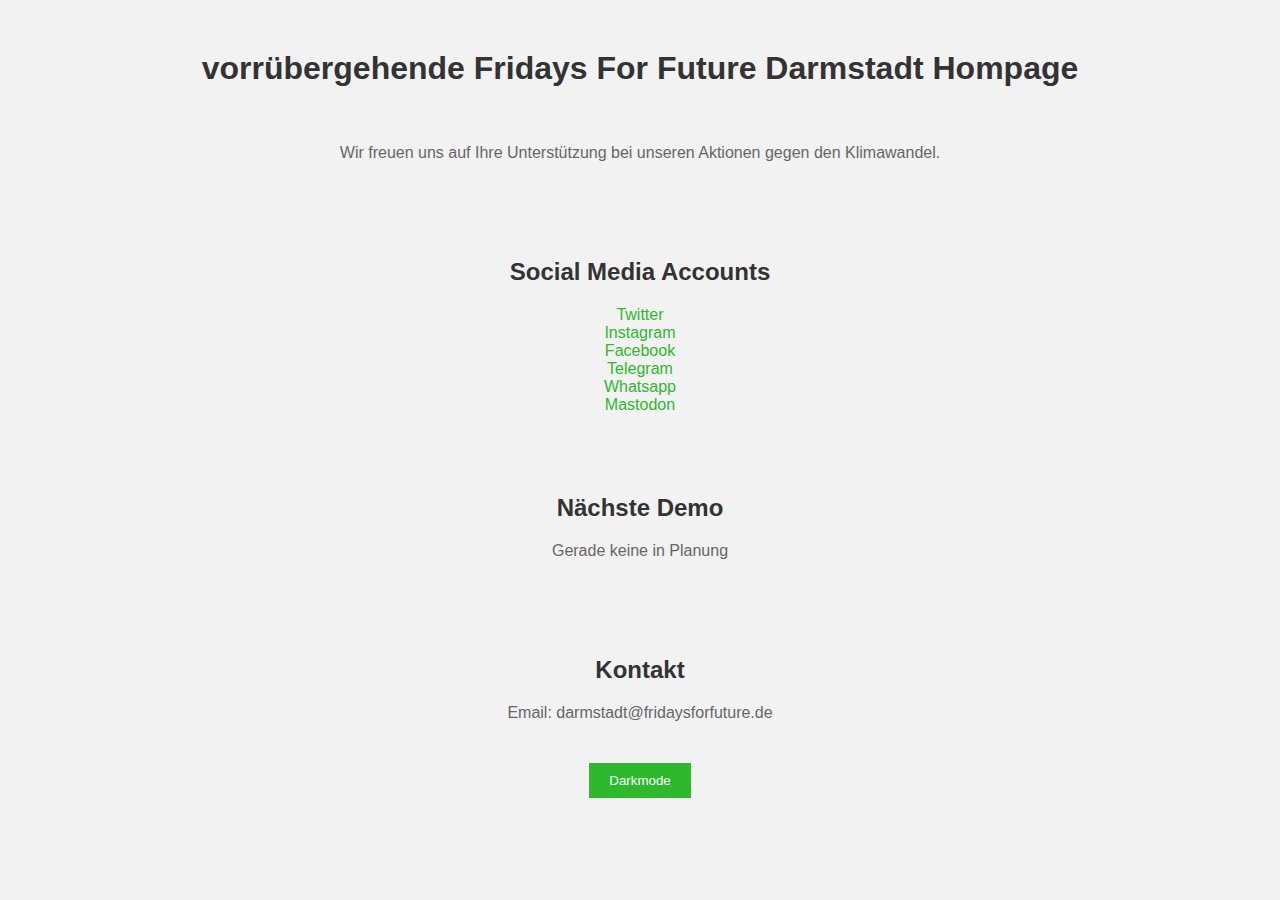
<file: index.html>
<!DOCTYPE html>
<html lang="de">

<head>
    <meta charset="UTF-8">
    <meta name="viewport" content="width=device-width, initial-scale=1.0">
    <meta name="description" content="Offizielle Website von Fridays For Future Darmstadt">
    <title>Fridays For Future Darmstadt</title>
    <link rel="stylesheet" href="styles.css">
    <script src="app.js" defer></script>
</head>

<body>
    <h1>vorrübergehende Fridays For Future Darmstadt Hompage</h1>
    <main>
        <p>Wir freuen uns auf Ihre Unterstützung bei unseren Aktionen gegen den Klimawandel.</p>

        <div class="social-links">
            <h2>Social Media Accounts</h2>
            <a href="https://twitter.com/FFFDarmstadt">Twitter</a><br>
            <a href="https://www.instagram.com/fridaysforfuture.da/">Instagram</a><br>
            <a href="https://www.facebook.com/fridaysforfuture.da/">Facebook</a><br>
            <a href="https://t.me/fffdarmstadt">Telegram</a><br>
            <a href="https://chat.whatsapp.com/IPY6sJ4EIFXKv3QRLPZ4WG">Whatsapp</a> <br>
            <a href= "https://climatejustice.global/@FFFDarmstadt">Mastodon</a>
        </div>

        <div class="demo-date">
            <h2>Nächste Demo</h2>
            <p>Gerade keine in Planung</p>
        </div>

        <div class="contact-info">
            <h2>Kontakt</h2>
            <p>Email: darmstadt@fridaysforfuture.de</p>
        </div>

        <button id="dark-mode-toggle">Darkmode</button>
    </main>

</body>

</html>
</file>
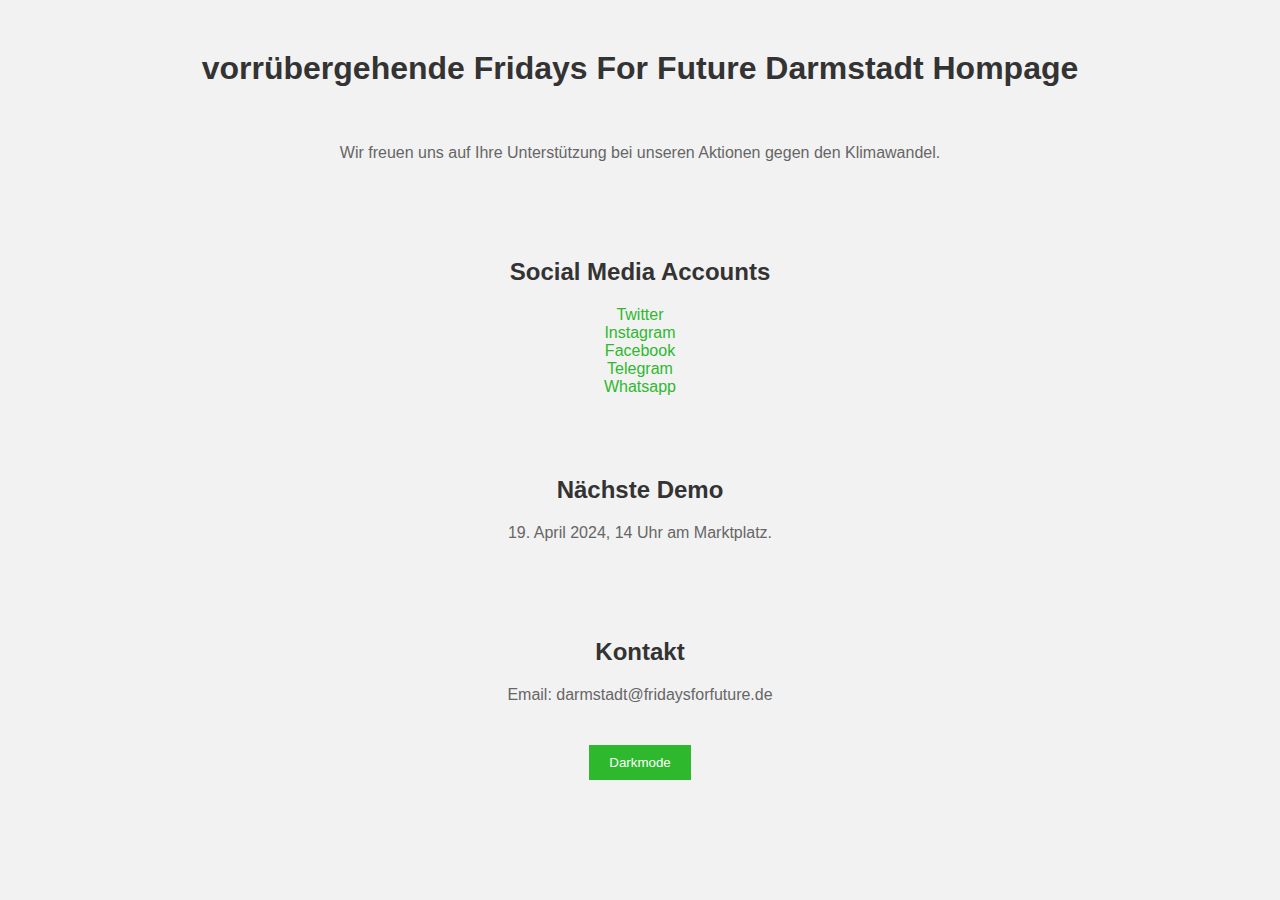
<file: aktuelles.html>
<!DOCTYPE html>
<html lang="de">
    <head>
        <meta charset="UTF-8">
        <meta name="viewport" content="width=device-width, initial-scale=1.0">
        <meta name="description" content="Offizielle Website von Fridays For Future Darmstadt">
        <title>Fridays For Future Darmstadt</title>
        <link rel="stylesheet" href="styles.css">
        <script src="app.js" defer></script>
    </head>
    <body>
        <h1>vorrübergehende Fridays For Future Darmstadt Hompage</h1>
        <main>
            <p>Wir freuen uns auf Ihre Unterstützung bei unseren Aktionen gegen den Klimawandel.</p>

            <div class="social-links">
                <h2>Social Media Accounts</h2>
                <a href="https://twitter.com/FFFDarmstadt">Twitter</a><br>
                <a href="https://www.instagram.com/fridaysforfuture.da/">Instagram</a><br>
                <a href="https://www.facebook.com/fridaysforfuture.da/">Facebook</a><br>
                <a href="https://t.me/fffdarmstadt">Telegram</a><br>
                <a href="https://chat.whatsapp.com/IPY6sJ4EIFXKv3QRLPZ4WG">Whatsapp</a>
            </div>

            <div class="demo-date">
                <h2>Nächste Demo</h2>
                <p>19. April 2024, 14 Uhr am Marktplatz.</p>
            </div>

            <div class="contact-info">
                <h2>Kontakt</h2>
                <p>Email: darmstadt@fridaysforfuture.de</p>
            </div>

            <button id="dark-mode-toggle">Darkmode</button>
        </main>

    </body>
</html>
</file>
<file: styles.css>
/* styles.css */

/* Darkmode-Theme */
body.dark-mode {
    background-color: #333333;
    color: #f2f2f2;
}

/* Darkmode-Toggle-Knopf */
#dark-mode-toggle {
    padding: 10px 20px;
    margin-top: 25px;
    background-color: #2eb82e;
    color: #fff;
    border: none;
    cursor: pointer;
    text-align: center;
}

/* Main Content */
main {
    padding: 20px;
    display: flex;
    flex-direction: column;
    justify-content: center;
    align-items: center;
}

/* Absätze */
p {
    color: #666666;
}

/* Darkmode-Aktions */
body.dark-mode p,
body.dark-mode h2 {
    color: #f2f2f2;
}

body.dark-mode h1 {
    color: #b2ecb2;
}

/* Seitenhintergrund */
body {
    background-color: #f2f2f2;
    font-family: Arial, sans-serif;
    margin: 0;
    padding: 0;
}

/* Überschriften */
h1, h2 {
    color: #333333;
    text-align: center;
    margin-top: 50px;
}

/* Absätze */
p {
    color: #666666;
    text-align: center;
}

/* Links */
a {
    color: #2eb82e;
    text-decoration: none;
}

a:hover {
    color: #226e22;
    text-decoration: underline;
}

/* Container für Social Media Links und Kontaktinformationen */
.social-links, .contact-info, .demo-date {
    text-align: center;
    margin-top: 30px;
}
</file>
